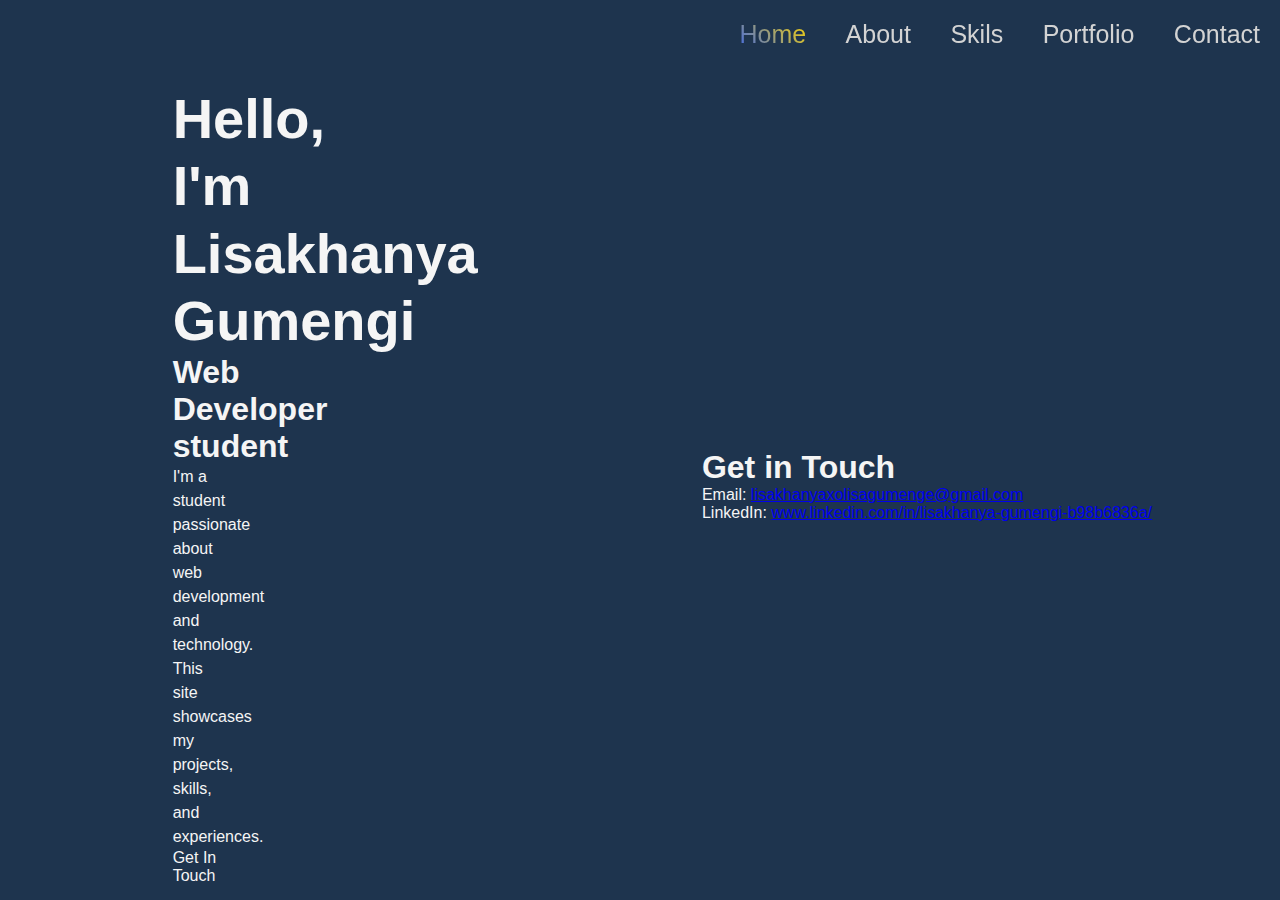
<file: index.html>
<!DOCTYPE html>
<html lang="en">
    <head>
        <meta charset="UTF-8"/>
        <meta name="viewport"
        content="width=device-width, inital-scale=1.0"/>
        <title>My Personal Website HTML CSS ONLY | Codehtml</title>
        <link rel="stylesheet" href="style.css">
        <link href='https://unpkg.com/boxicons@2.1.4/css/boxicons.min.css' rel='stylesheet'>
    </head>
    <body>
        <header class="header">
            <a href="#" class="logo">PORTFOLIO</a>
            
            <nav class="navbar">
                <a href="#" style="--i:1"></a>
                <a href="#" class="active">Home</a>
                <a href="#" style="--i:2">About</a>
                <a href="#" style="--i:3">Skils</a>
                <a href="#" style="--i:4">Portfolio</a>
                <a href="#" style="--i:5">Contact</a>
            </nav>
        </header>
         <section class="home">
            <div class="home-sci">
                <a href="#"><i class='bx bxl-facebook'></i></a>
                <a href="#"><i class='bx bxl-instagram'></i></a>
                <a href="#"><i class='bx bxl-linkedin'></i></a>
            </div>  
            <div class="home-content">
                <h1>Hello, I'm Lisakhanya Gumengi</h1>
                <h3>Web Developer student</h3>
                <p>I'm a student passionate about web development and technology. This site showcases my projects, skills, and experiences.</p
                <a href="#" class="btn">Get In Touch</a>
            </div>
            <div class="home-img">
                <div class="glowing-circle">
                    <span></span>
                    <span></span>
                    <div class="image">
                        <img src="AxE.jpg" alt="">
                    </div>
                </div>
            </div>
    <section id="contact">
        <h1>Get in Touch</h1>
        <p>Email: <a href="mailto:your-email@example.com">lisakhanyaxolisagumenge@gmail.com</a></p>
        <p>LinkedIn: <a href="https://www.linkedin.com/in/your-profile">www.linkedin.com/in/lisakhanya-gumengi-b98b6836a/</a></p>
    </section>
         </section>
    </body>
</html>
</file>
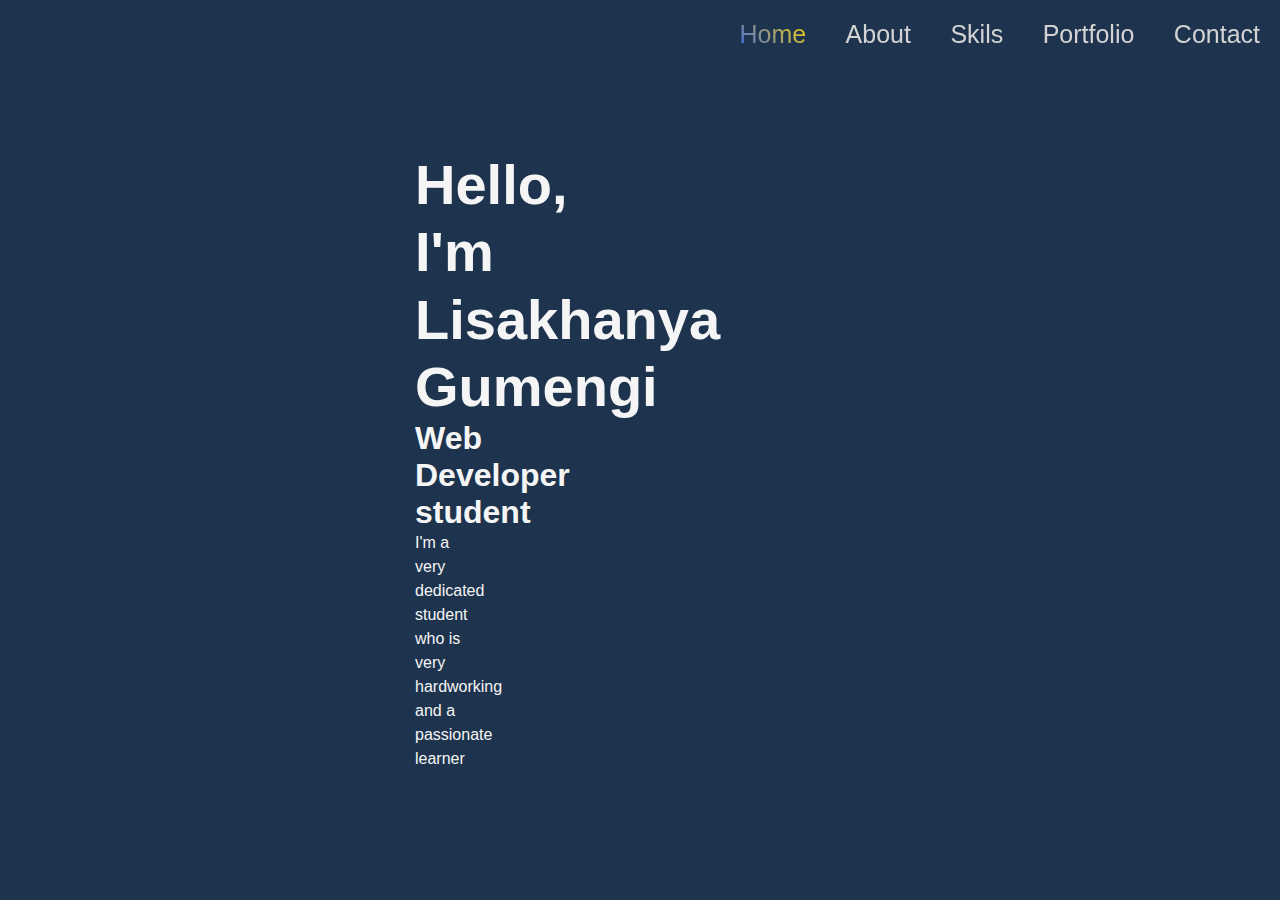
<file: my website.html>
<!DOCTYPE html>
<html lang="en">
    <head>
        <meta charset="UTF-8"/>
        <meta name="viewport"
        content="width=device-width, inital-scale=1.0"/>
        <title>My Personal Website HTML CSS ONLY | Codehtml</title>
        <link rel="stylesheet" href="style.css">
        <link href='https://unpkg.com/boxicons@2.1.4/css/boxicons.min.css' rel='stylesheet'>
    </head>
    <body>
        <header class="header">
            <a href="#" class="logo">PORTFOLIO</a>
            
            <nav class="navbar">
                <a href="#" style="--i:1"></a>
                <a href="#" class="active">Home</a>
                <a href="#" style="--i:2">About</a>
                <a href="#" style="--i:3">Skils</a>
                <a href="#" style="--i:4">Portfolio</a>
                <a href="#" style="--i:5">Contact</a>
            </nav>
        </header>
         <section class="home">
            <div class="home-sci">
                <a href="#"><i class='bx bxl-facebook'></i></a>
                <a href="#"><i class='bx bxl-instagram'></i></a>
                <a href="#"><i class='bx bxl-linkedin'></i></a>
            </div>  
            <div class="home-content">
                <h1>Hello, I'm Lisakhanya Gumengi</h1>
                <h3>Web Developer student</h3>
                <p>I'm a very dedicated student who is very hardworking and a passionate learner</p>
                <a href="#" class="btn">Hire Me</a>
            </div>
            <div class="home-img">
                <div class="glowing-circle">
                    <span></span>
                    <span></span>
                    <div class="image">
                        <img src="AxE.jpg" alt="">
                    </div>
                </div>
            </div>
         </section>
    </body>
</html>
</file>
<file: style.css>
@import url('https:fonts.googleapis.com/css2?family=Poppins:wght@300,400,500,600,700,800,900&display=swap');

* {
    margin: 0;
    padding: 0;
    box-sizing: border-box;
    font-family: 'Poooins', sans-serif;
}

body {
    background: rgb(30, 52, 78) ;
    color: whitesmoke
}

.header {
    position: fixed;
    top: 0;
    left: 0;
    width: 100%;
    padding: 20px;
    background: transparent;
    display: flex;
    justify-content: space-between;
    align-items: center;
    z-index: 100;
}

.logo {
    font-size: 25px;
    color: lightgray;
    text-decoration: none;
    font-weight: 600;
    pointer-events: none;
    opacity: 0;
    animation: slideTop 1s ease forwards;
}

.navbar a {
    font-size: 25px;
    color: lightgray;
    text-decoration: none;
    font-weight: 500;
    margin-left: 35px;
    animation: slideTop .5s ease forwards;
    animation-delay: calc(.2s * var(--i));
}

.navbar a.active,
.navbar a:hover {
    background: linear-gradient(45deg, #4169e4,#ffd700);
    -webkit-text-fill-color: transparent;
    -webkit-background-clip: text;
}

.home {
    width: 100%;
    height: 100vh;
    display: flex;
    justify-content: space-between; 
    align-items: center;
    padding: 70px 10% 0;
}

.home-content {
    max-width:50px;
    margin-left: -30px;
}

.home-content h1 {
    font-size: 56px;
    font-weight: 700;
    line-height: 1.2;
    animation: slideRight .5s ease forwards;
    animation-delay: 1.5s;
}

.home-content h3 {
    font-size: 32px;
    font-weight: 700;
    animation: slideRight .7s ease forwards;
    animation-delay: 1s;
}

.home-content p {
    font-family: Arial, sans-serif;
    font-size: 16px;
    line-height: 1.5;
    animation: slideRight 1s ease forwards;
    animation-delay: 5.3s;
}

.btn {
    position: relative;
    display: inline-flex;
    justify-content: center;
    align-items: center;
    width: 100px;
    height: 48px;
    border-radius: 40px;
    font-size: 19px;
    color:aliceblue;
    text-decoration: none;
    font-weight: 700;
    letter-spacing: 1px;
    z-index: 1;
    opacity: 0;
    animation: slideTop 1s ease forwards;
    animation-delay: 1.8s;
}

.btn::before {
    content: '';
    position: absolute;
    top: 0;
    left: 0;
    inset: 0;
    background: linear-gradient(45deg, #4169e4,#ffd700, #0c1022);
    background-size: 200%;
    background-position: 0 0;
    z-index: -1;
    border-radius: 40px;
    filter: blur(5px);
    transition: 5s ease;
}

.btn.btn:hover::before {
    background-position: 100% 0;
}

.btn::after {
    content: '';
    position: absolute;
    top: 0;
    left: 0;
    inset: 0;
    background: linear-gradient(45deg, #4169e4,#ffd700,#0c1022);
    background-position: 0 0; 
    background-size: 200%;
    z-index: -1;
    border-radius: 40px;
    transition: 5s ease;
    opacity: 0;
    animation: slideTop 1s ease forwards;
    animation-delay: 1.8s;
}

.btn:hover::after {
    background-position: 100% 0;
}

.home-sci a {
    position: relative;
    display: flex;
    justify-content: center;
    align-items: center;
    width: 40px;
    height: 40px;
    background: linear-gradient(45deg, #4169e4,#ffd700,#0c1022);
    border-radius: 50%;
    font-size: 20px;
    color: #fff;
    text-decoration: none;
    margin: 20px 0;
    z-index: 1;
}
.home-sci a:nth-child(1) {
    opacity: 0;
    animation: slideBottom 1s ease forwards;
    animation-delay: 2.1s;
}

.home-sci a:nth-child(2) {
    opacity: 0;
    animation: slideRight 1s ease forwards;
    animation-delay: 2.1s;
}

.home-sci a:nth-child(3) {
    opacity: 0;
    animation: slideTop 1s ease forwards;
    animation-delay: 2.1s;
}

.home-sci a::before {
    content: '';
    position: absolute;
    width: 100%;
    height: 100%;
    background: linear-gradient(45deg, #4169e4,#ffd700,#0c1022);
    border-radius: 50%;
    z-index: -1;
    transform: scale(.88);
}

.home-sci a:hover::before {
    filter: blur(5px);
}

.home-sci a::after {
    content: '';
    position: absolute;
    width: 100%;
    height: 100%;
    background: rgb(30, 52, 78);
    border-radius: 50%;
    transform: scale(.88);
    z-index: -1;
    transition: 5s ease;
}

.home-sci a:hover::after {
    transform: scale(0);
}

.home-img {
    width: 410px;
    height: 410px;
    opacity: 0;
    animation: zoomIn 1s ease forwards, floatImage 4s ease-in-out infinite;
    animation-delay: 0.1s, 2,.1s;
}

.home-img .glowing-circle {
    position: relative;
    width: 100%;
    height: 100%;
    border-radius: 50%;
    display: flex;
    justify-content: center;
    align-items: center;

}

.home-img .glowing-circle::after {
    content: '';
    position: absolute;
    width: 380px;
    height: 380px;
    border-radius: 50%;
}

.glowing-circle span {
    position: absolute;
    width: 100%;
    height: 100%;;
    border: 50%;
}

.glowing-circle span:nth-child(1) {
    filter: blur(10px);
}

.glowing-circle .image {
    position: relative;
    width: 300px;
    height: 380px; 
    border-radius: 50%;
    z-index: 1;
    overflow: hidden;
}

.image img {
    position: absolute;
    top: 30px;
    left: 50%;
    transform: translateX(-50%);
    max-width: 350px;
    object-fit: cover;
}


@keyframes slideTop {
    0% {
        opacity: 0;
        transform: translateY(0);
    }

    100% {
        opacity: 1;
        transform: translateY(0);
    }
}

@keyframes slideRight {
    0% {
        opacity: 0;
        transform: translateY(-100);
    }

    100% {
        opacity: 1;
        transform: translateY(0);
    }
}

@keyframes slideBottom {
    0% {
        opacity: 1;
        transform: translateY(-100);
    }

    100% {
        opacity: 1;
        transform: translateY(0);
    }
}

@keyframes zoomIn {
    0% {
        opacity: 0;
        transform: translateY(0);
    }

    100% {
        opacity: 1;
        transform: translateY(1);
    }
}

@keyframes floatImage {
    0% {
        transform: translateY(-100);
    }

    100% {
        opacity: 1;
        transform: translateY(0);
    }
}
</file>
